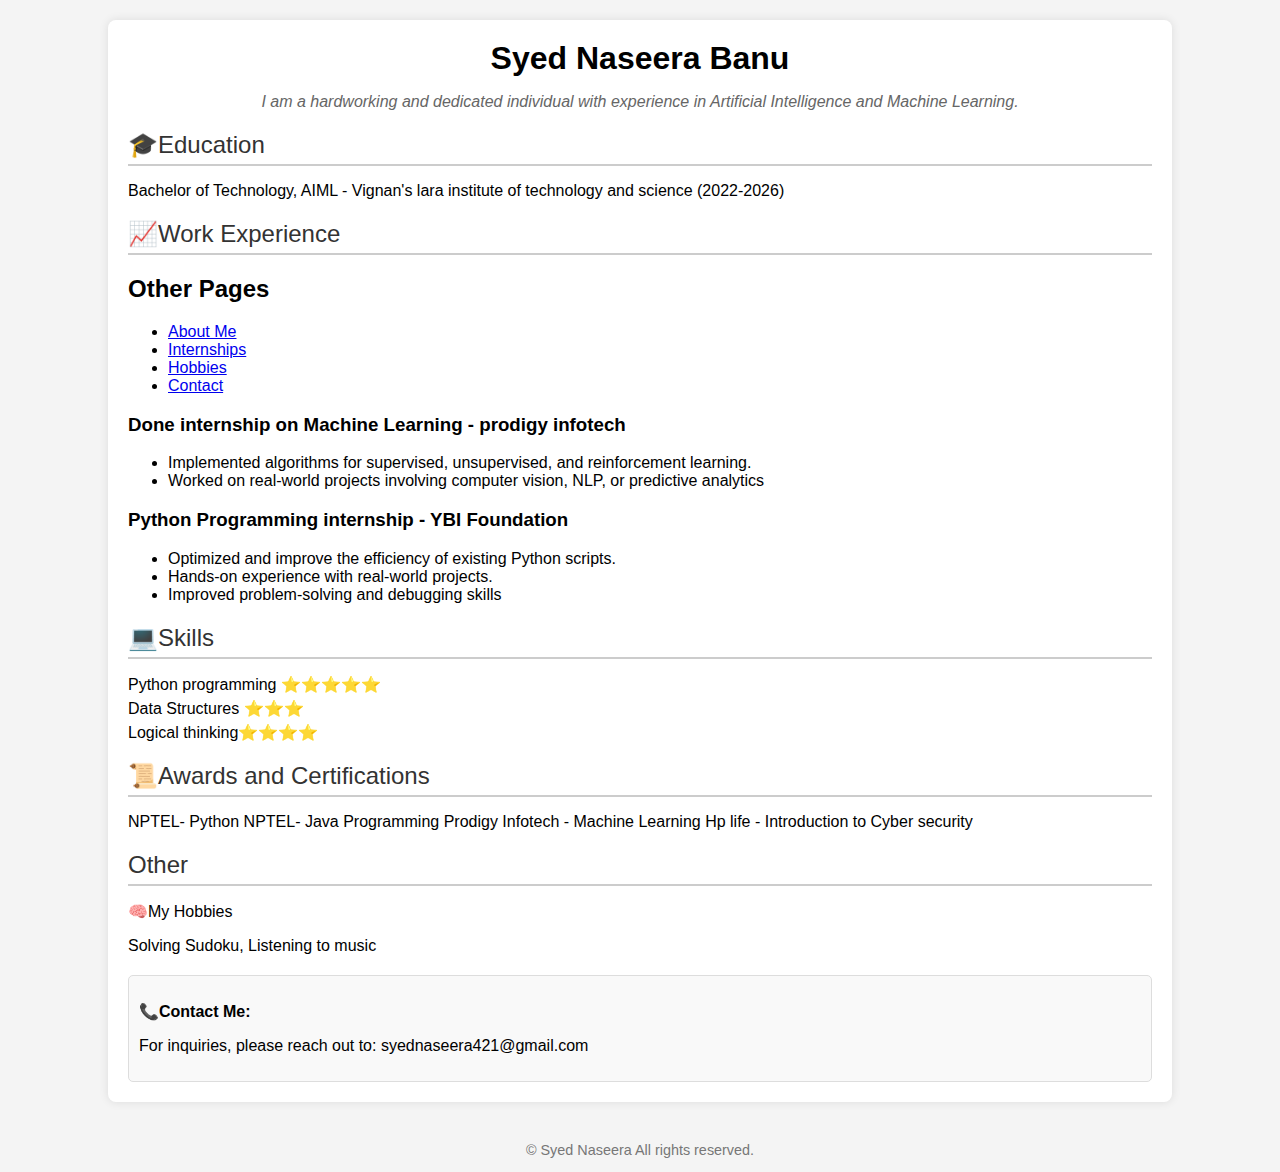
<file: c_1/index.html>
<!DOCTYPE html>
<html lang="en">
<head>
    <meta charset="UTF-8">
    <meta name="viewport" content="width=device-width, initial-scale=1.0">
    <title>Jane Doe's Profile</title>
    <style>
        body {
            font-family: Arial, sans-serif;
            margin: 0;
            padding: 0;
            background-color: #f4f4f4;
        }
        .container {
            width: 80%;
            margin: 20px auto;
            background-color: white;
            padding: 20px;
            border-radius: 8px;
            box-shadow: 0 0 10px rgba(0, 0, 0, 0.1);
        }
        .profile-header {
            text-align: center;
        }
        .profile-header img {
            width: 120px;
            height: 120px;
            border-radius: 50%;
            margin-bottom: 10px;
        }
        .profile-header h1 {
            margin: 0;
            font-size: 2em;
        }
        .profile-header p {
            font-style: italic;
            color: #666;
        }
        .section-title {
            font-size: 1.5em;
            color: #333;
            margin-top: 20px;
            border-bottom: 2px solid #ccc;
            padding-bottom: 5px;
        }
        .skills {
            list-style-type: none;
            padding: 0;
        }
        .skills li {
            margin-bottom: 5px;
        }
        .skills .star-rating {
            color: #FFD700;
        }
        .contact-info {
            margin-top: 20px;
            padding: 10px;
            background-color: #f9f9f9;
            border: 1px solid #ddd;
            border-radius: 5px;
        }
        .footer {
            text-align: center;
            font-size: 0.9em;
            color: #777;
            margin-top: 40px;
        }
    </style>
</head>
<body>

<div class="container">
    <div class="profile-header">
        
        <h1>Syed Naseera Banu</h1>
        <p>I am a hardworking and dedicated individual with experience in Artificial Intelligence and Machine Learning.</p>
    </div>

    <div class="section-title">🎓Education</div>
    <p>Bachelor of Technology, AIML - Vignan's lara institute of technology and science (2022-2026)</p>

    <div class="section-title">📈Work Experience</div>
    <h2>Other Pages</h2>
<ul>
  <li><a href="about.html">About Me</a></li>
  <li><a href="internships.html">Internships</a></li>
  <li><a href="hobbies.html">Hobbies</a></li>
  <li><a href="contact.html">Contact</a></li>
</ul>

    <h3>Done internship on Machine Learning - prodigy infotech</h3>
    
    <ul>
        <li>Implemented algorithms for supervised, unsupervised, and reinforcement learning.</li>
        <li>Worked on real-world projects involving computer vision, NLP, or predictive analytics</li>
        
    </ul>

    <h3>Python Programming internship - YBI Foundation</h3>
    
    <ul>
        <li>Optimized and improve the efficiency of existing Python scripts.</li>
        <li>Hands-on experience with real-world projects.</li>
        <li>Improved problem-solving and debugging skills</li>
    </ul>

    <div class="section-title">💻Skills</div>
    <ul class="skills">
        <li>Python programming <span class="star-rating">⭐️⭐️⭐️⭐️⭐️</span></li>
        <li>Data Structures <span class="star-rating">⭐️⭐️⭐️</span></li>
        <li>Logical thinking<span class="star-rating">⭐️⭐️⭐️⭐️</span></li>
    </ul>

    <div class="section-title">📜Awards and Certifications</div>
    <p> NPTEL- Python
        NPTEL- Java Programming
        Prodigy Infotech - Machine Learning
        Hp life - Introduction to Cyber security
    </p>

    <div class="section-title">Other</div>
    <p>🧠My Hobbies</p>
    <p> Solving Sudoku, Listening to music</p>

    <div class="contact-info">
        <p><strong>📞Contact Me:</strong></p>
        <p>For inquiries, please reach out to: syednaseera421@gmail.com</p>
    </div>
</div>

<div class="footer">
    <p>© Syed Naseera All rights reserved.</p>
</div>

</body>
</html>
</file>
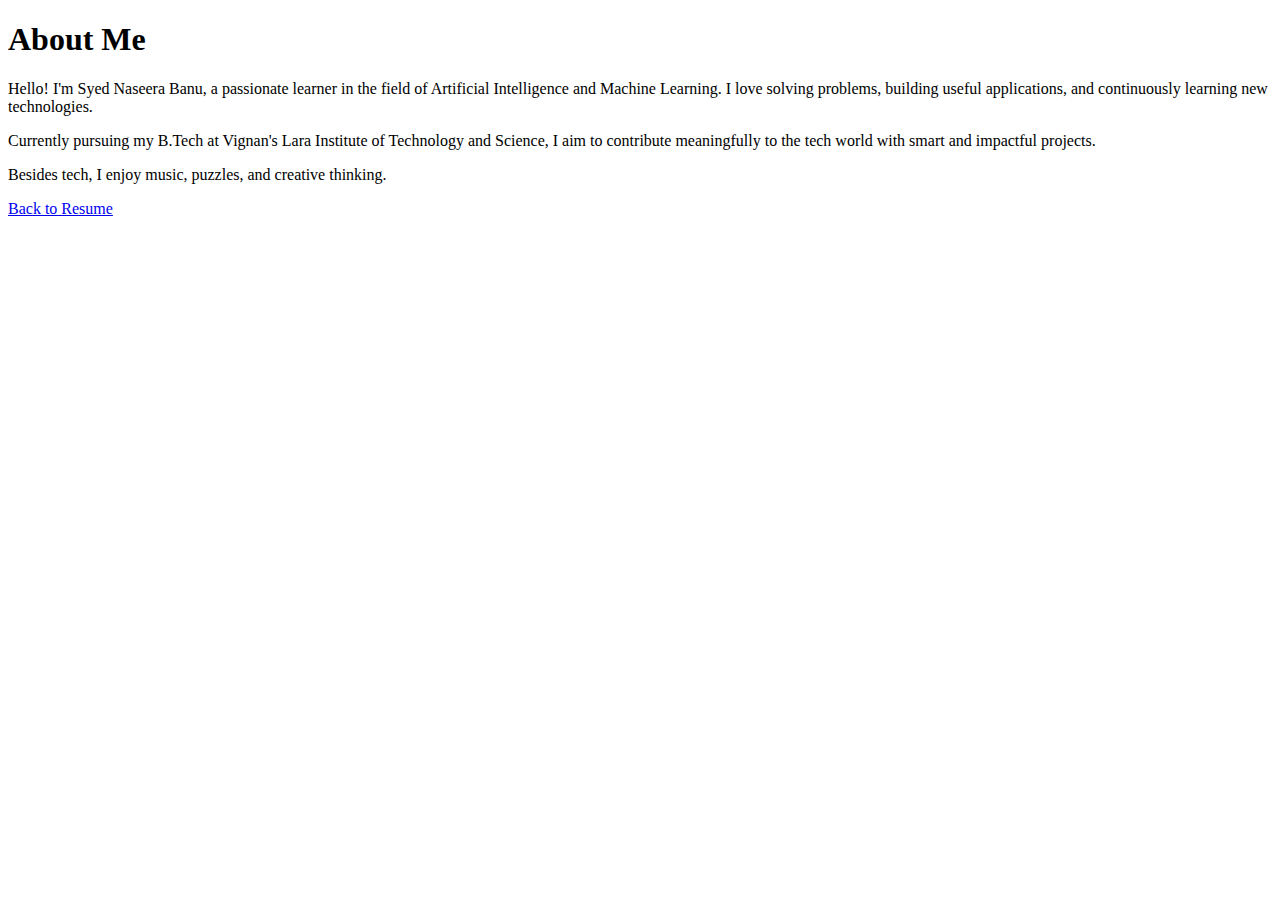
<file: c_1/about.html>
<!DOCTYPE html>
<html lang="en">
<head>
  <meta charset="UTF-8" />
  <title>About Me</title>
</head>
<body>

  <h1>About Me</h1>
  <p>Hello! I'm Syed Naseera Banu, a passionate learner in the field of Artificial Intelligence and Machine Learning. I love solving problems, building useful applications, and continuously learning new technologies.</p>
  <p>Currently pursuing my B.Tech at Vignan's Lara Institute of Technology and Science, I aim to contribute meaningfully to the tech world with smart and impactful projects.</p>
  <p>Besides tech, I enjoy music, puzzles, and creative thinking.</p>

  <a href="index.html">Back to Resume</a>

</body>
</html>
</file>
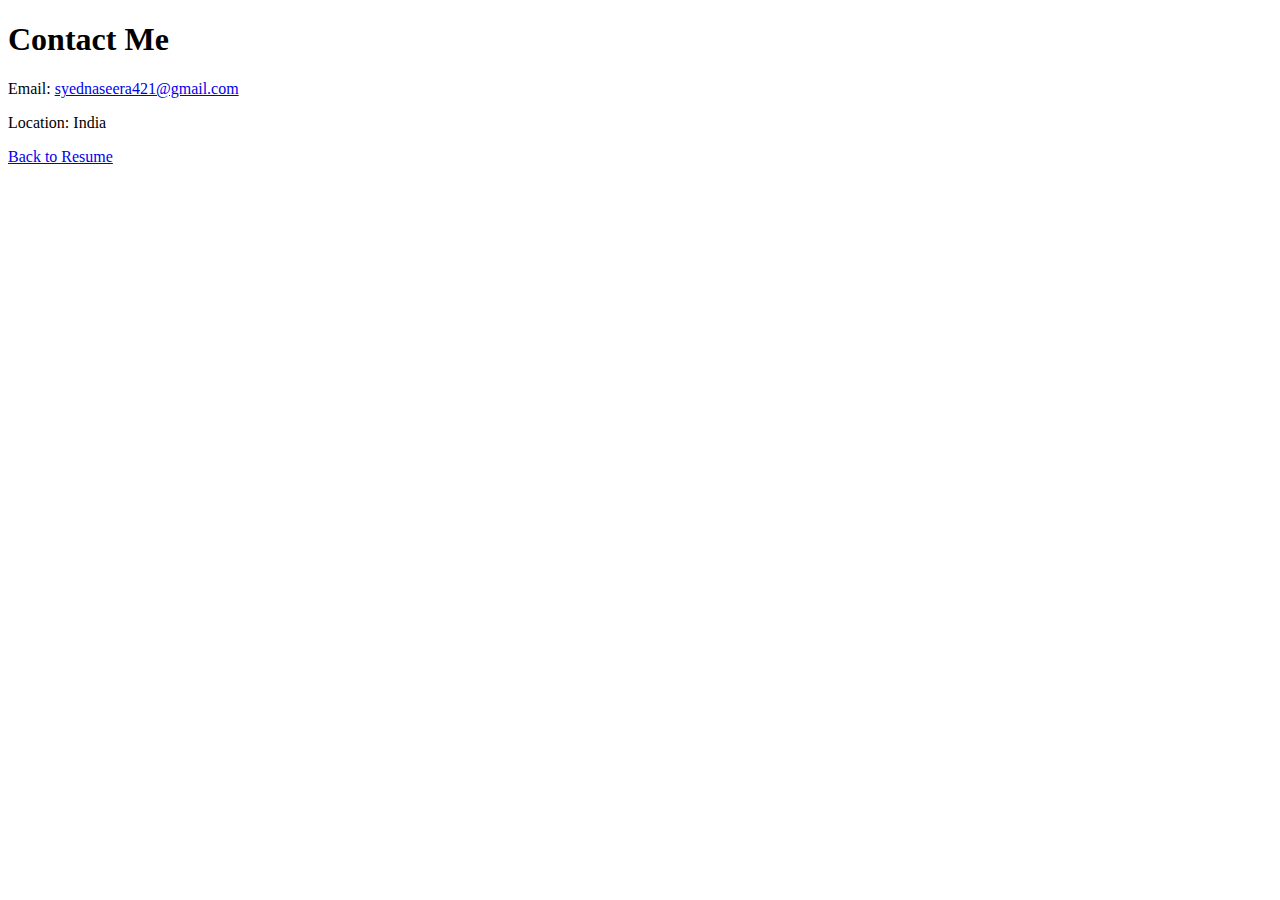
<file: c_1/contact.html>
<!DOCTYPE html>
<html lang="en">
<head>
  <meta charset="UTF-8" />
  <title>Contact</title>
</head>
<body>

  <h1>Contact Me</h1>
  <p>Email: <a href="mailto:syednaseera421@gmail.com">syednaseera421@gmail.com</a></p>
  <p>Location: India</p>

  <a href="index.html">Back to Resume</a>

</body>
</html>
</file>
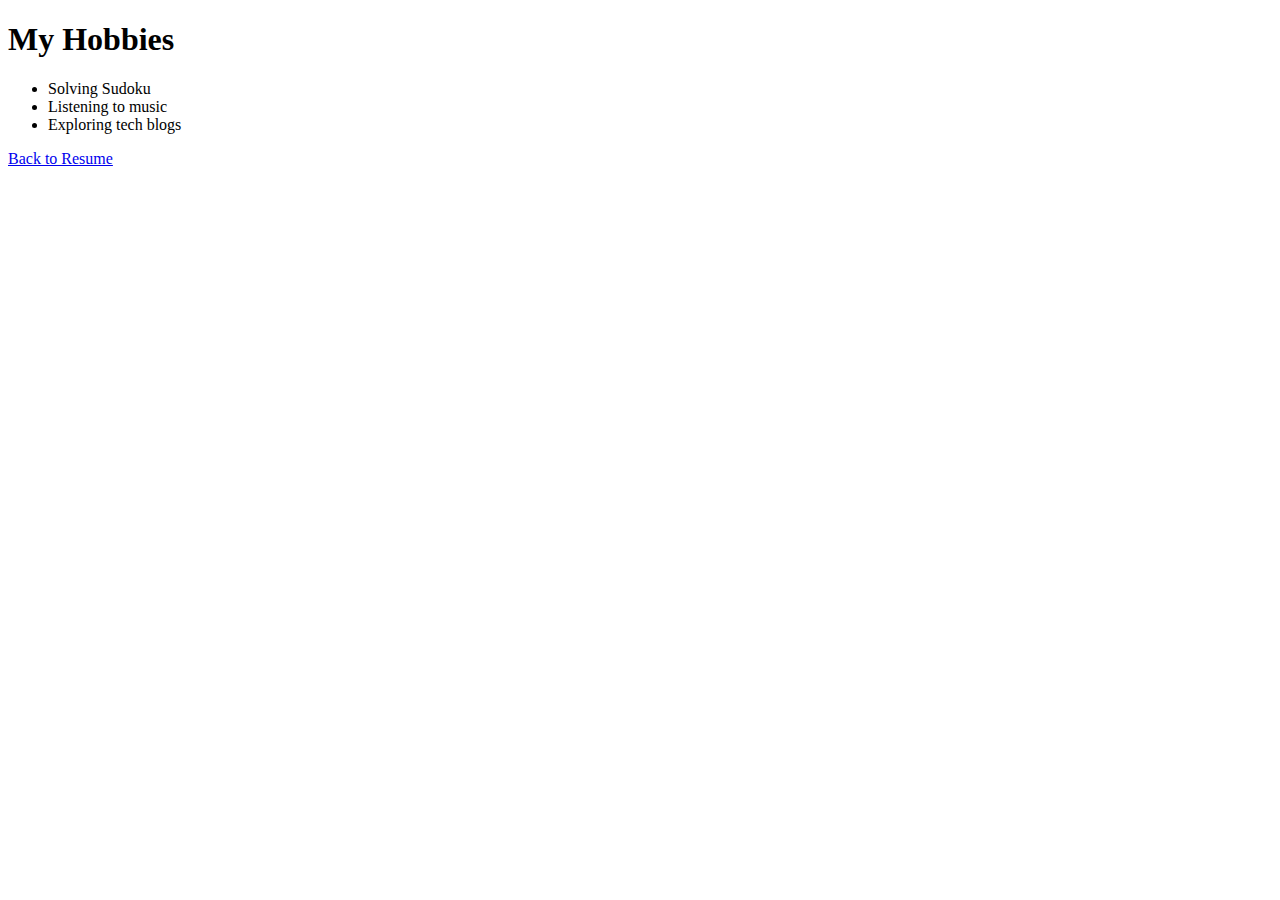
<file: c_1/hobbies.html>
<!DOCTYPE html>
<html lang="en">
<head>
  <meta charset="UTF-8" />
  <title>Hobbies</title>
</head>
<body>

  <h1>My Hobbies</h1>
  <ul>
    <li>Solving Sudoku</li>
    <li>Listening to music</li>
    <li>Exploring tech blogs</li>
  </ul>

  <a href="index.html">Back to Resume</a>

</body>
</html>
</file>
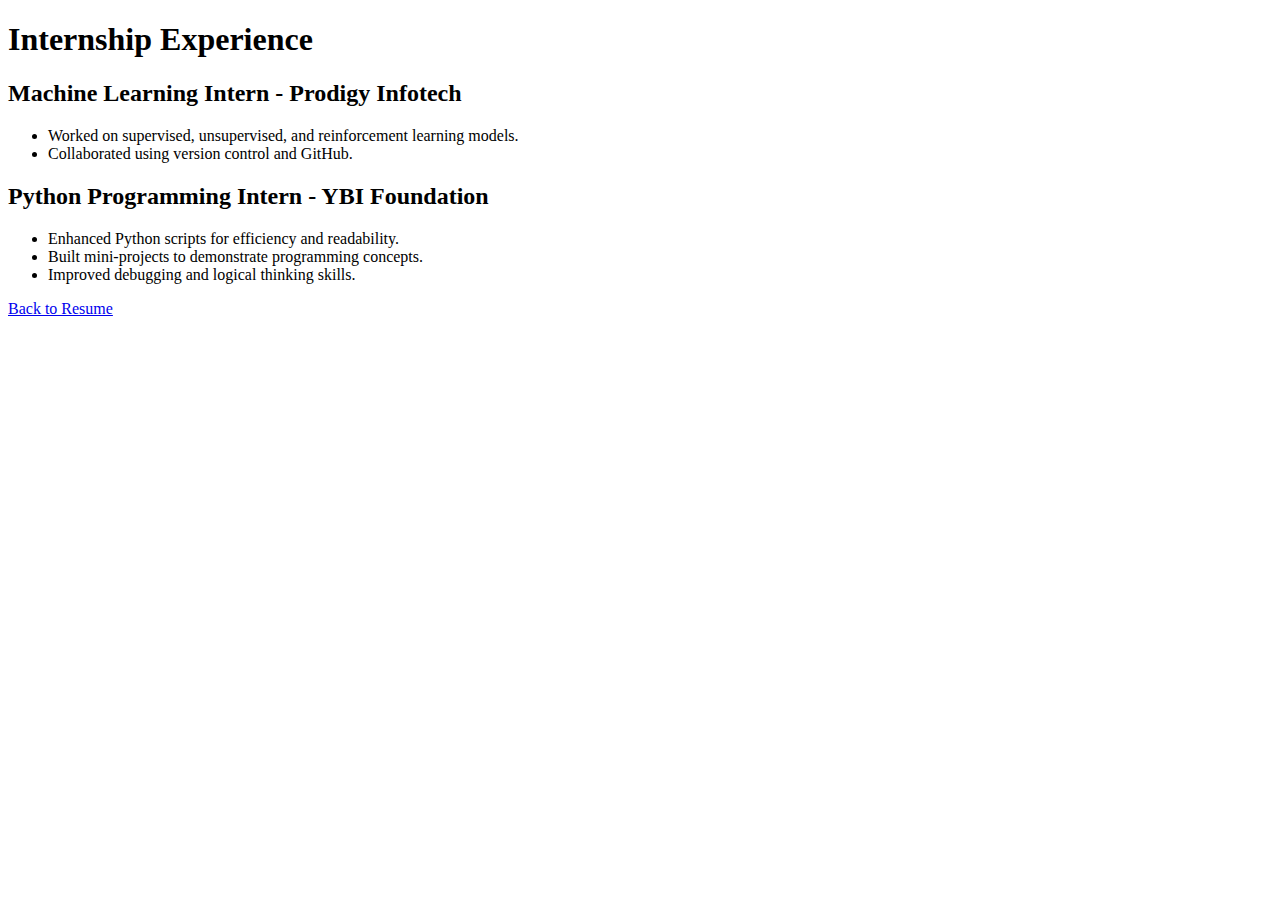
<file: c_1/internships.html>
<!DOCTYPE html>
<html lang="en">
<head>
  <meta charset="UTF-8" />
  <title>Internships</title>
</head>
<body>

  <h1>Internship Experience</h1>

  <h2>Machine Learning Intern - Prodigy Infotech</h2>
  <ul>
    <li>Worked on supervised, unsupervised, and reinforcement learning models.</li>
    
    <li>Collaborated using version control and GitHub.</li>
  </ul>

  <h2>Python Programming Intern - YBI Foundation</h2>
  <ul>
    <li>Enhanced Python scripts for efficiency and readability.</li>
    <li>Built mini-projects to demonstrate programming concepts.</li>
    <li>Improved debugging and logical thinking skills.</li>
  </ul>

  <a href="index.html">Back to Resume</a>

</body>
</html>
</file>
